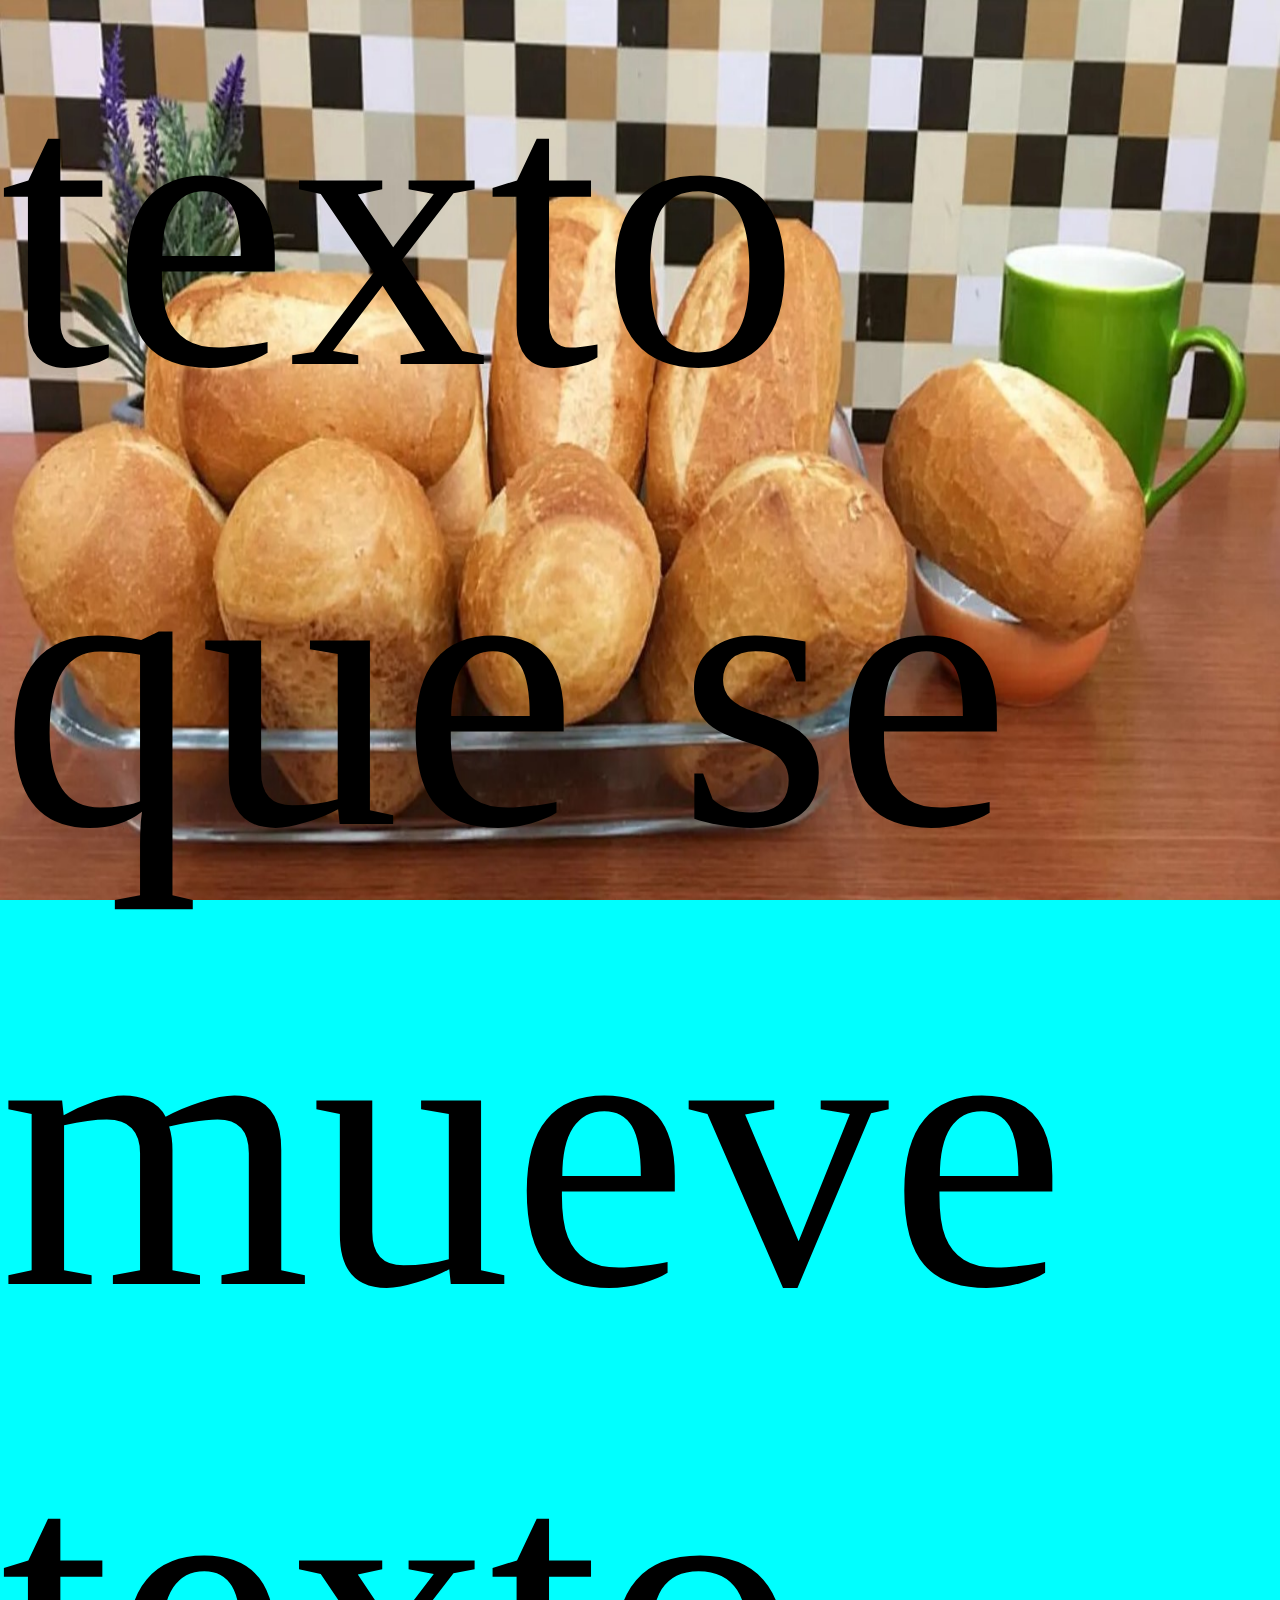
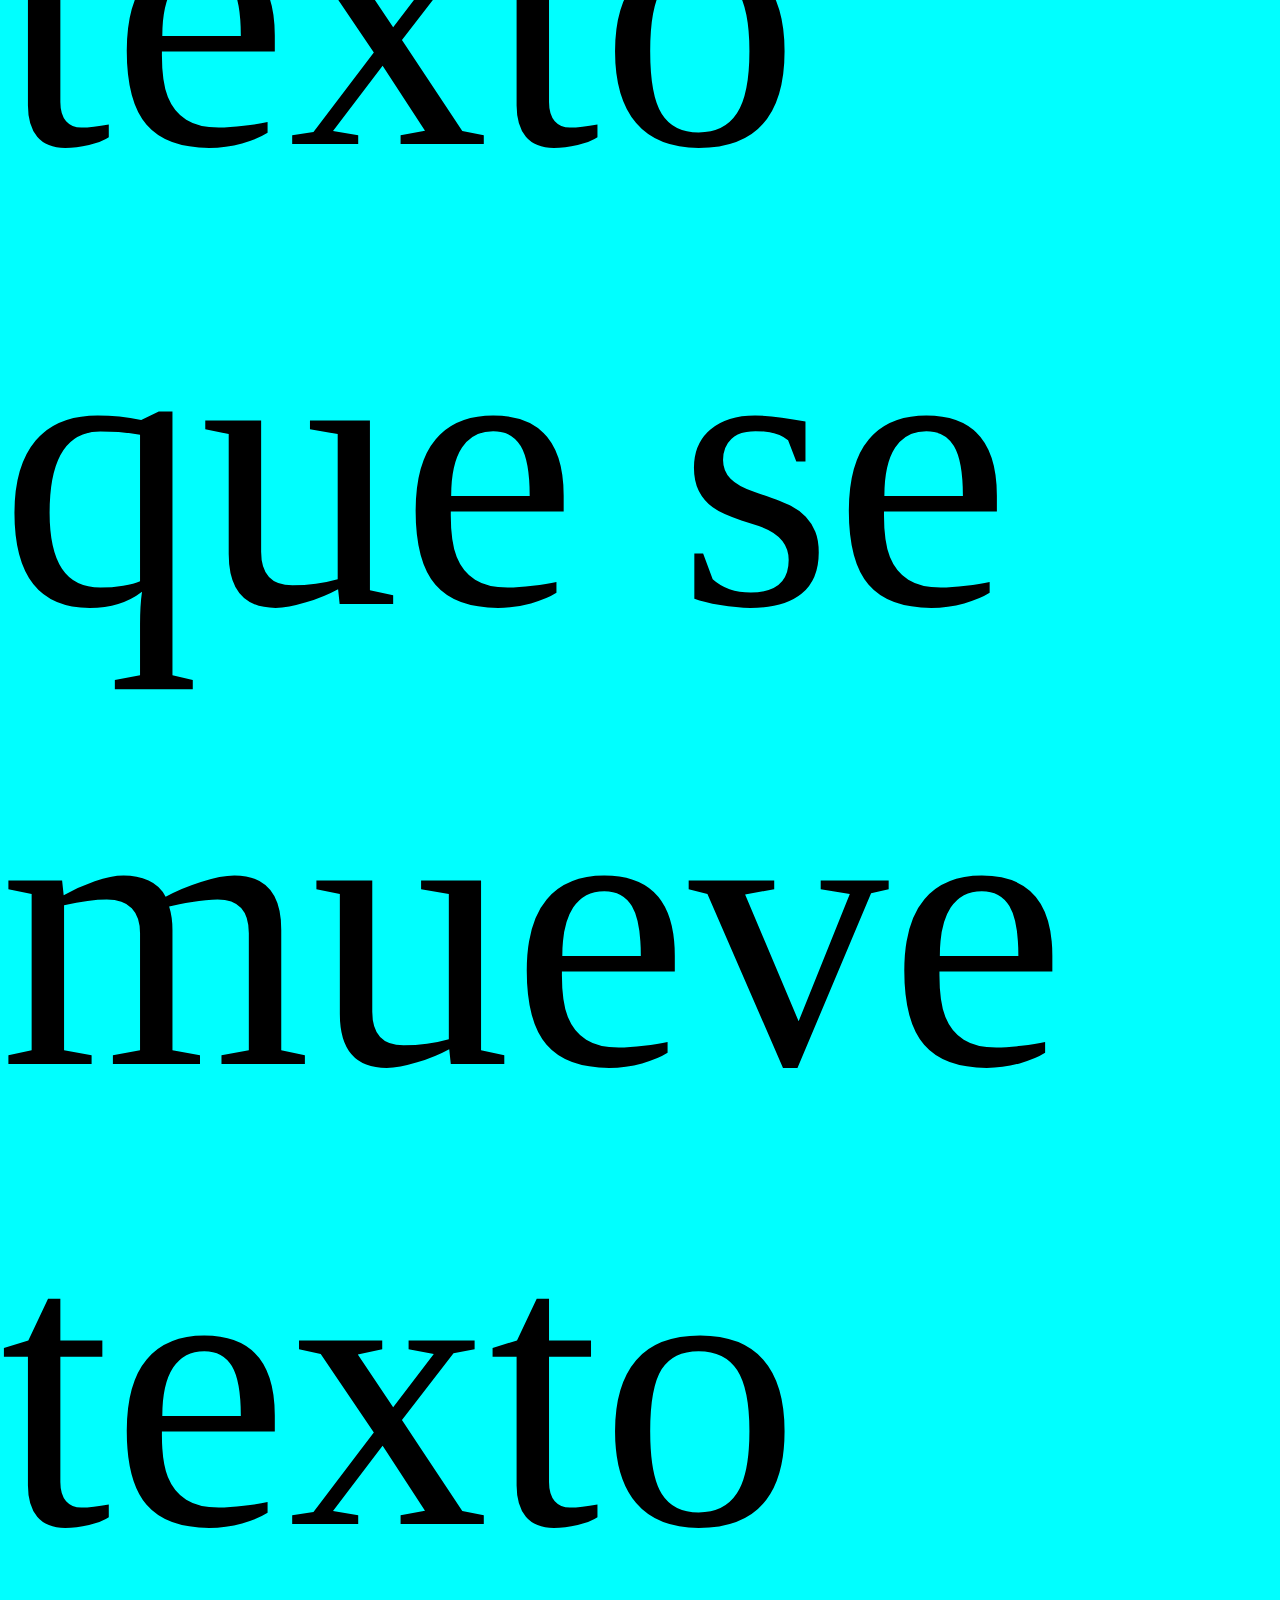
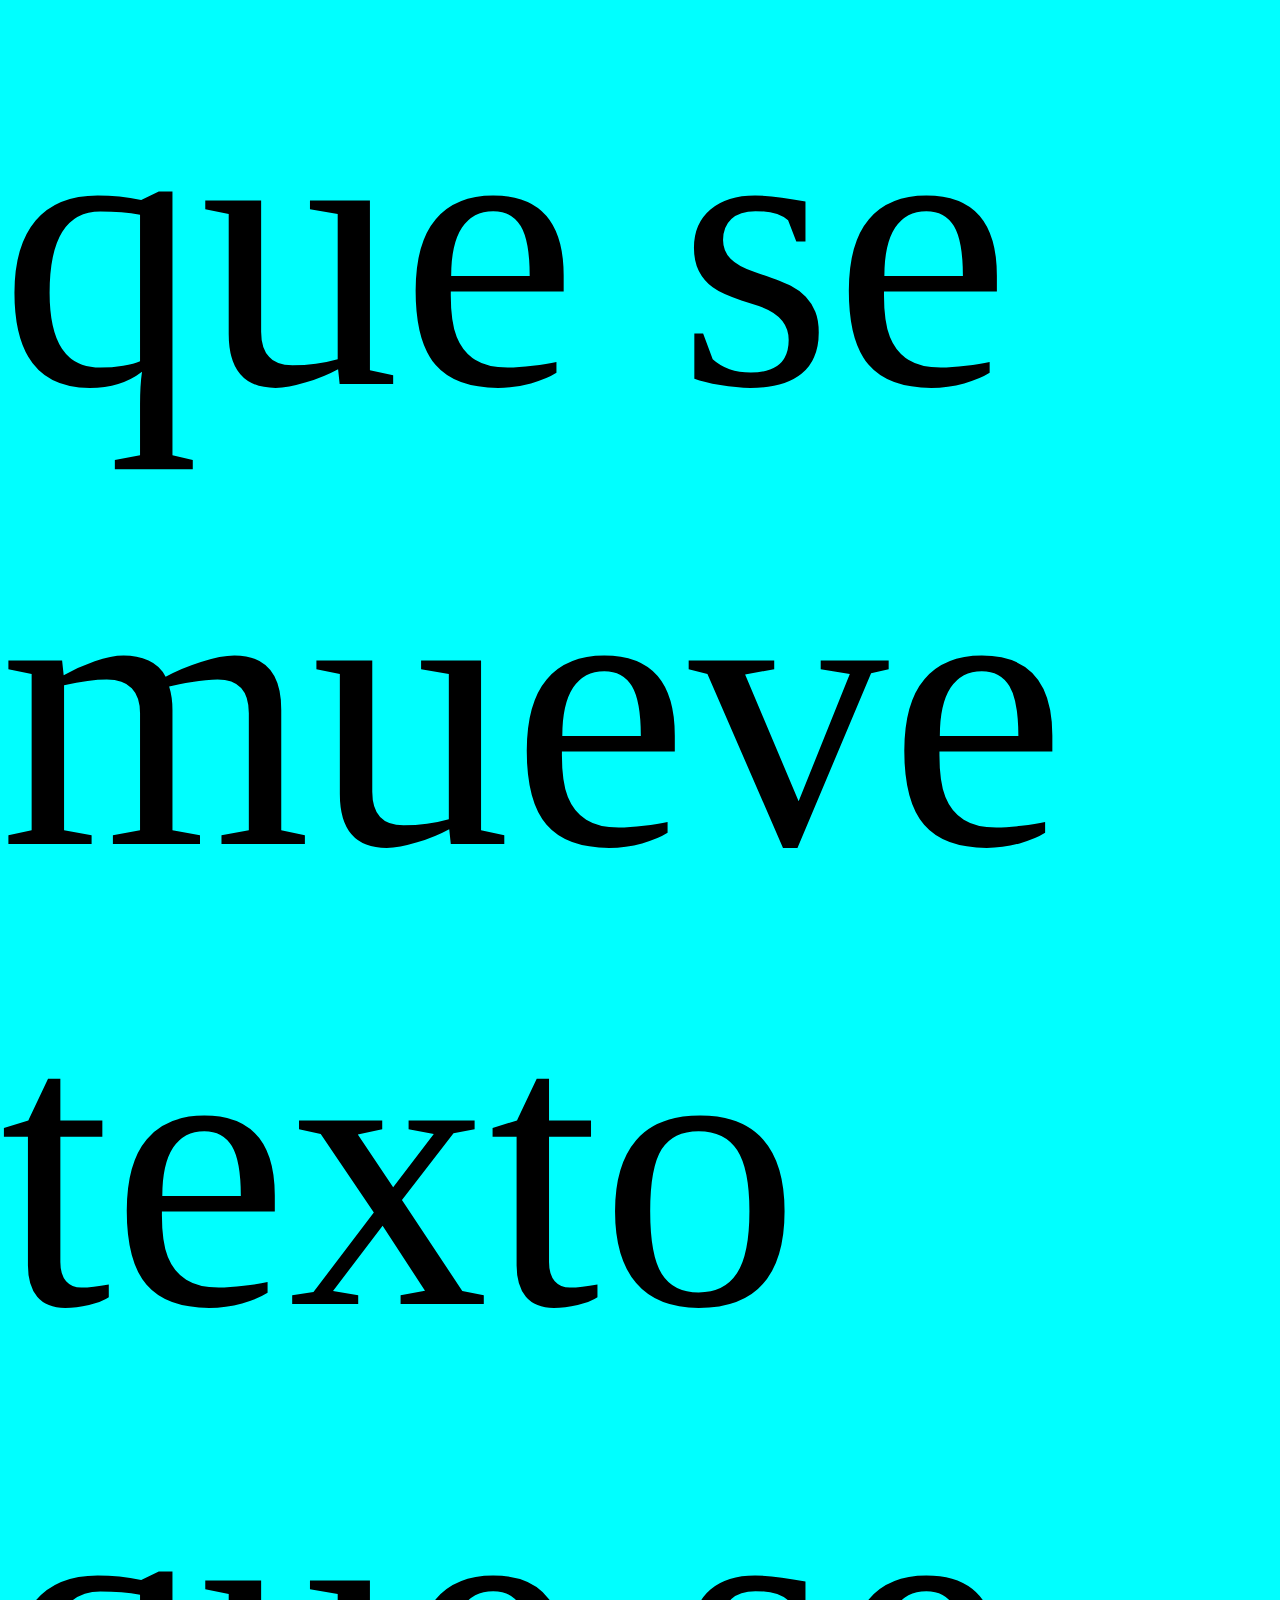
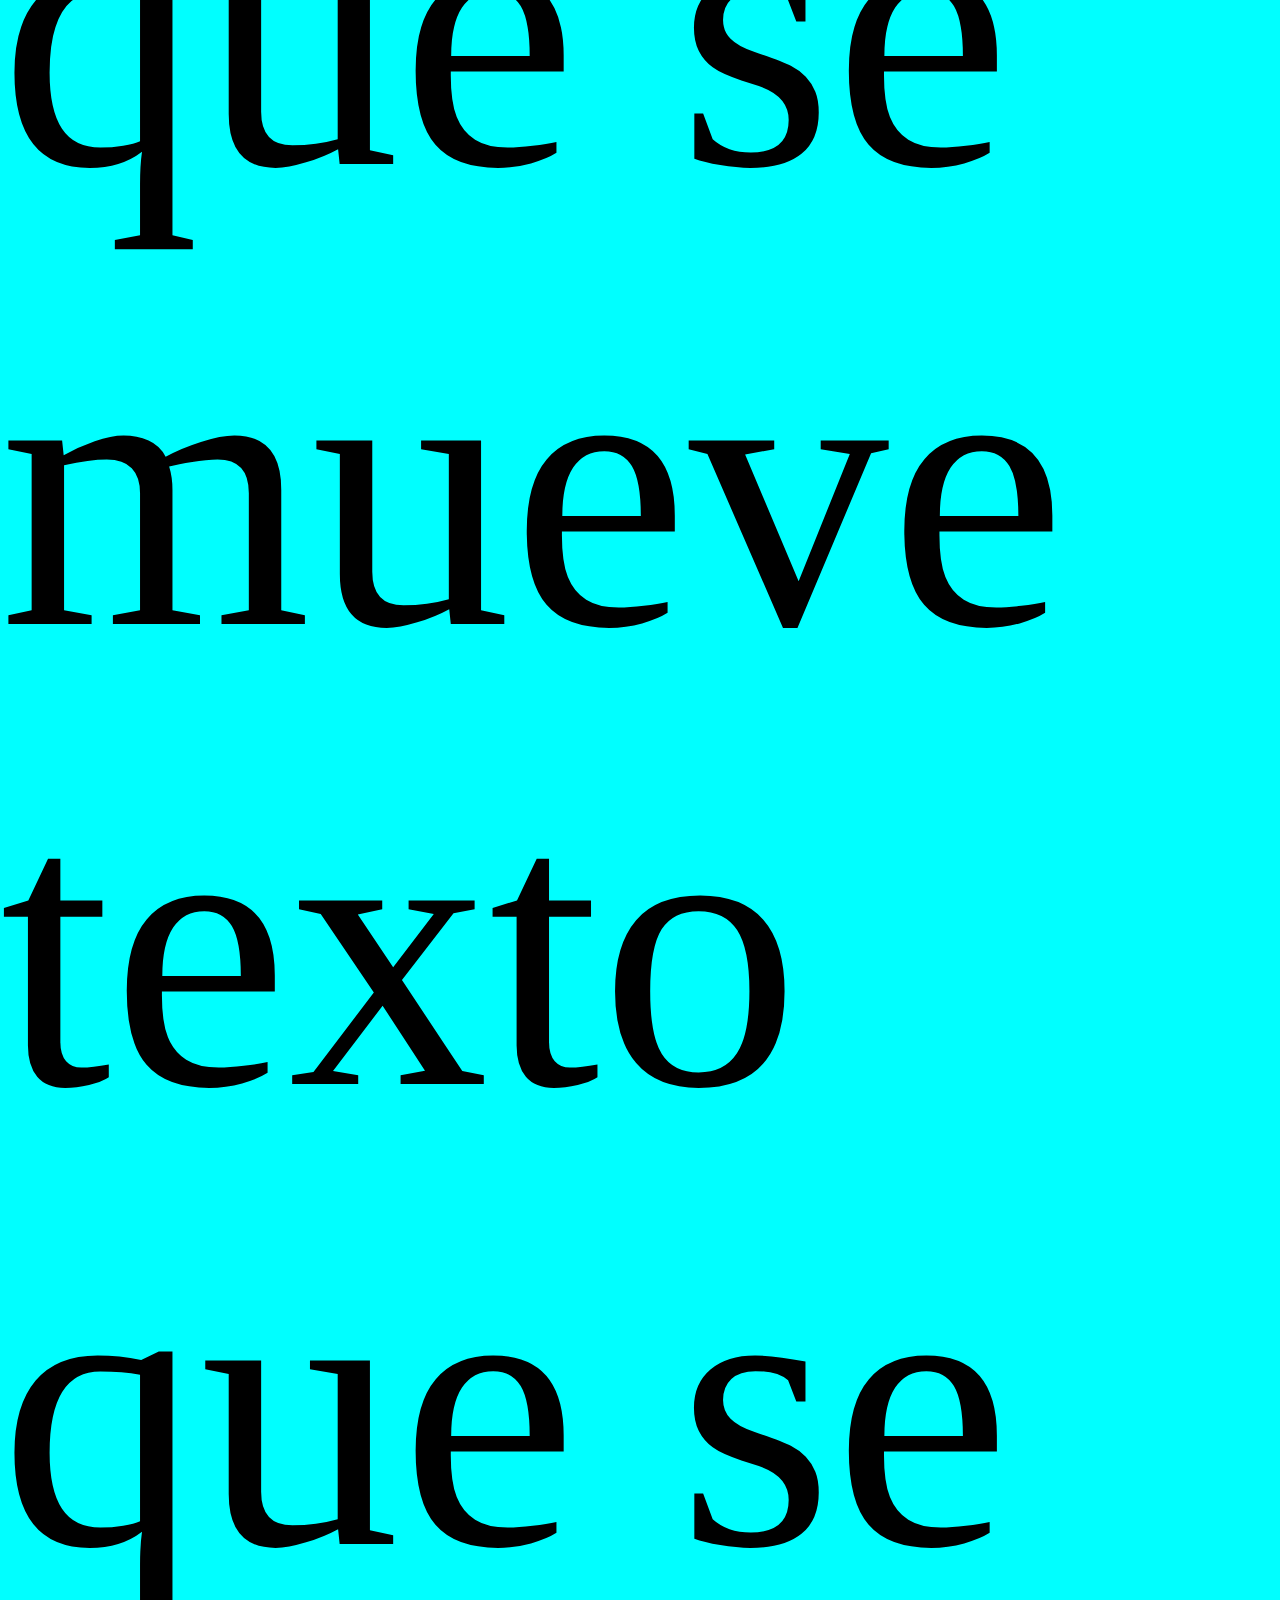
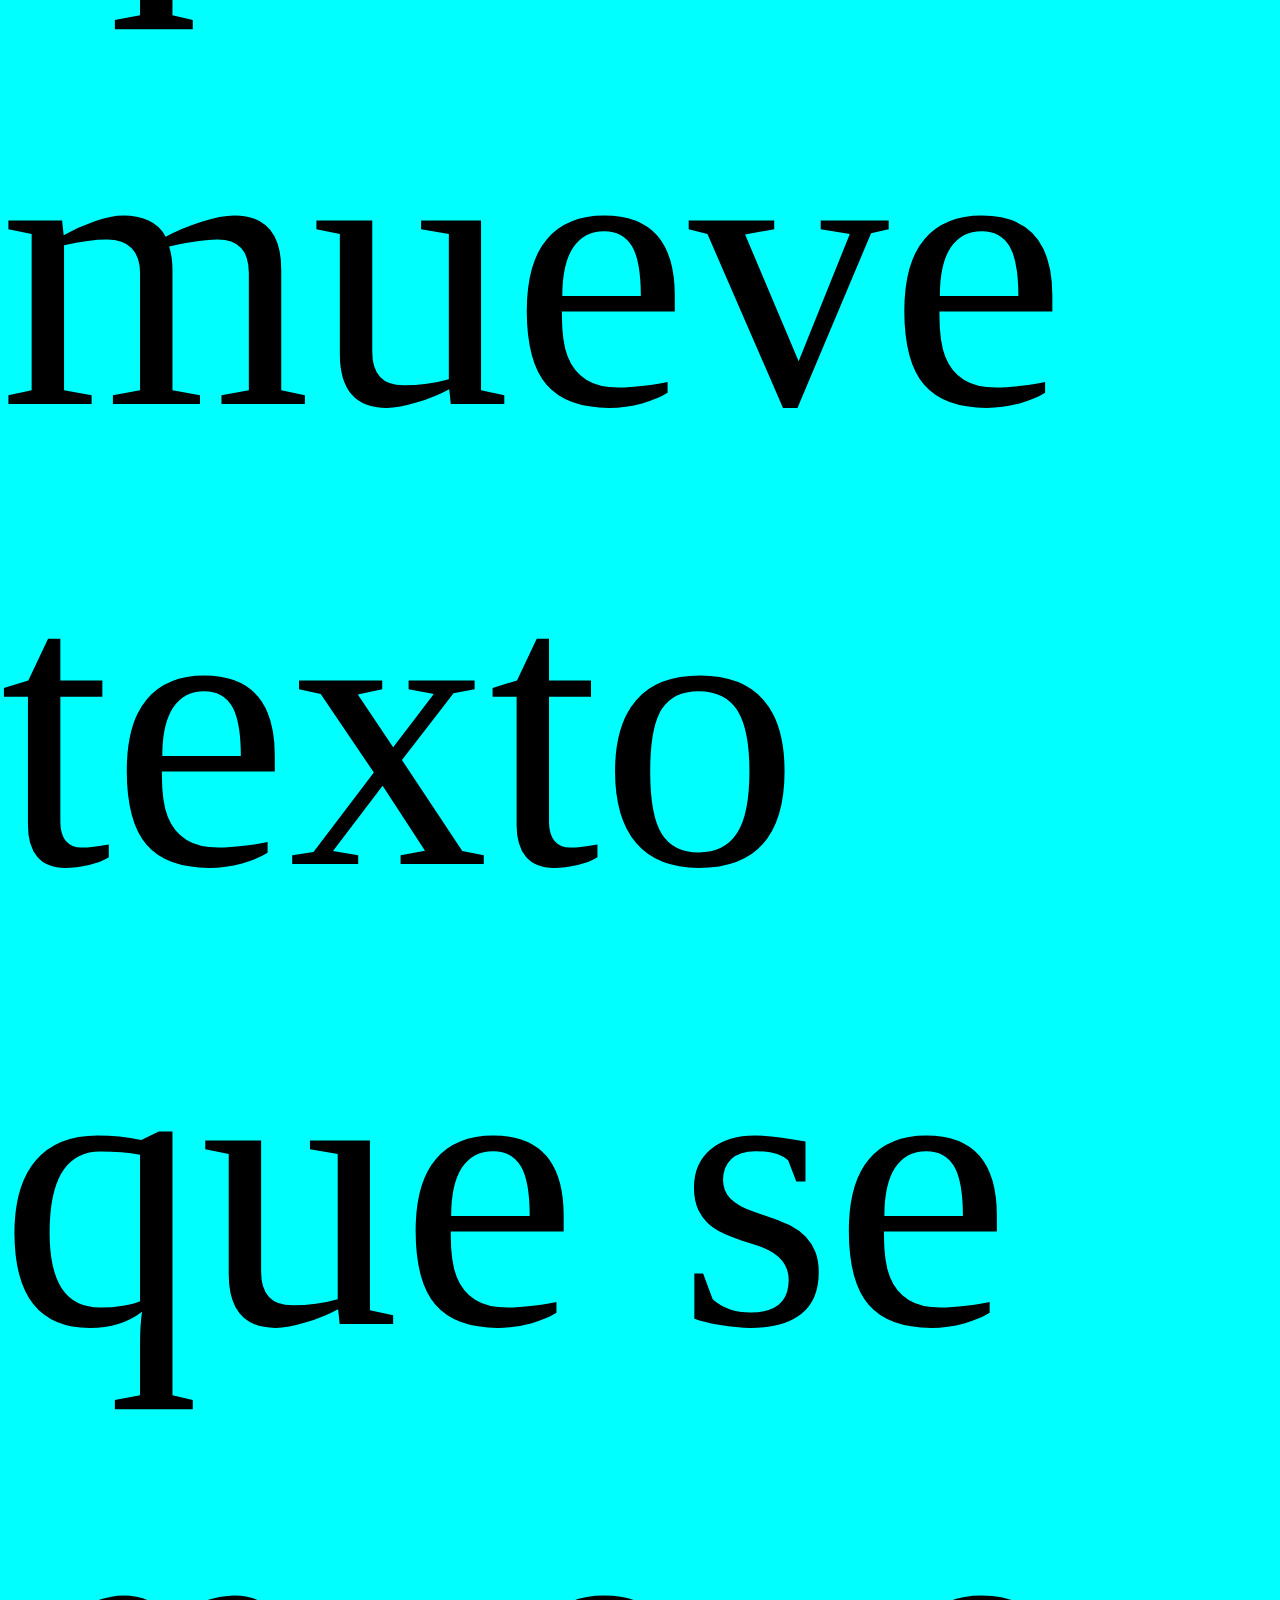
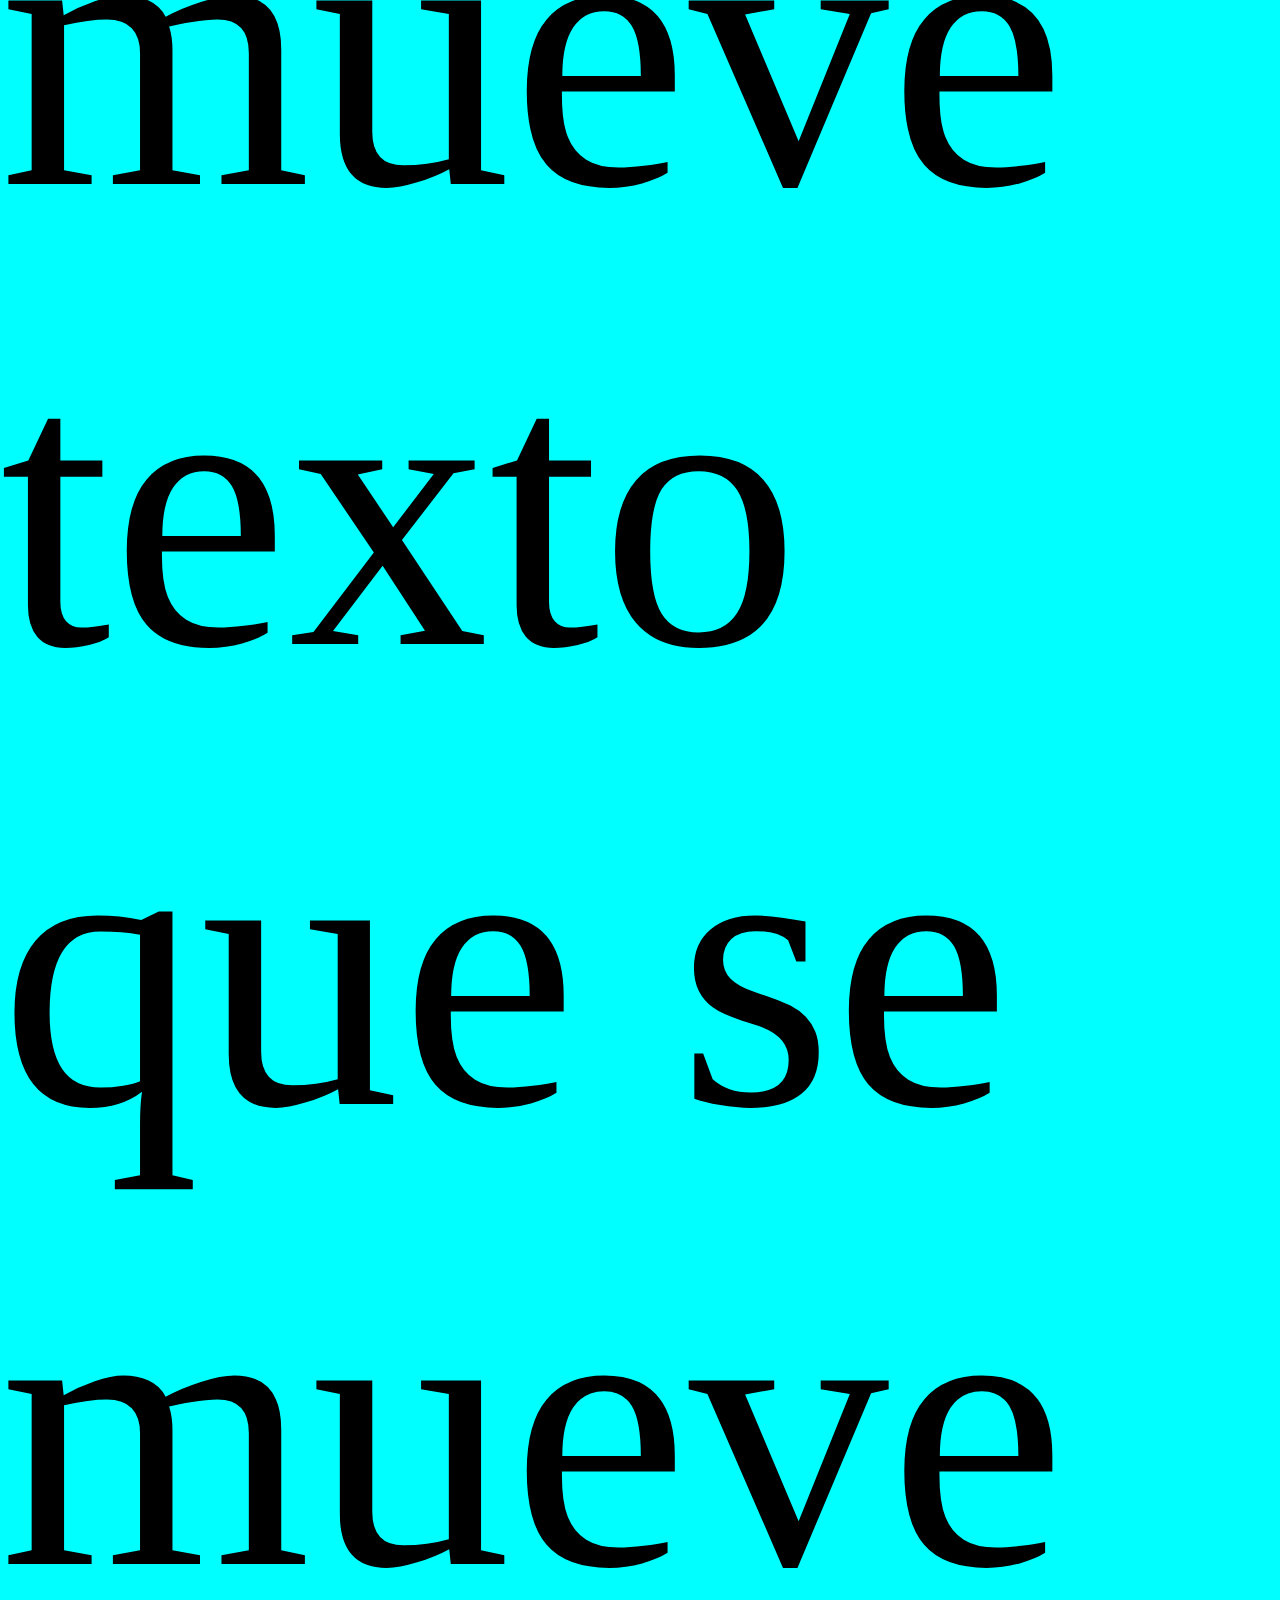
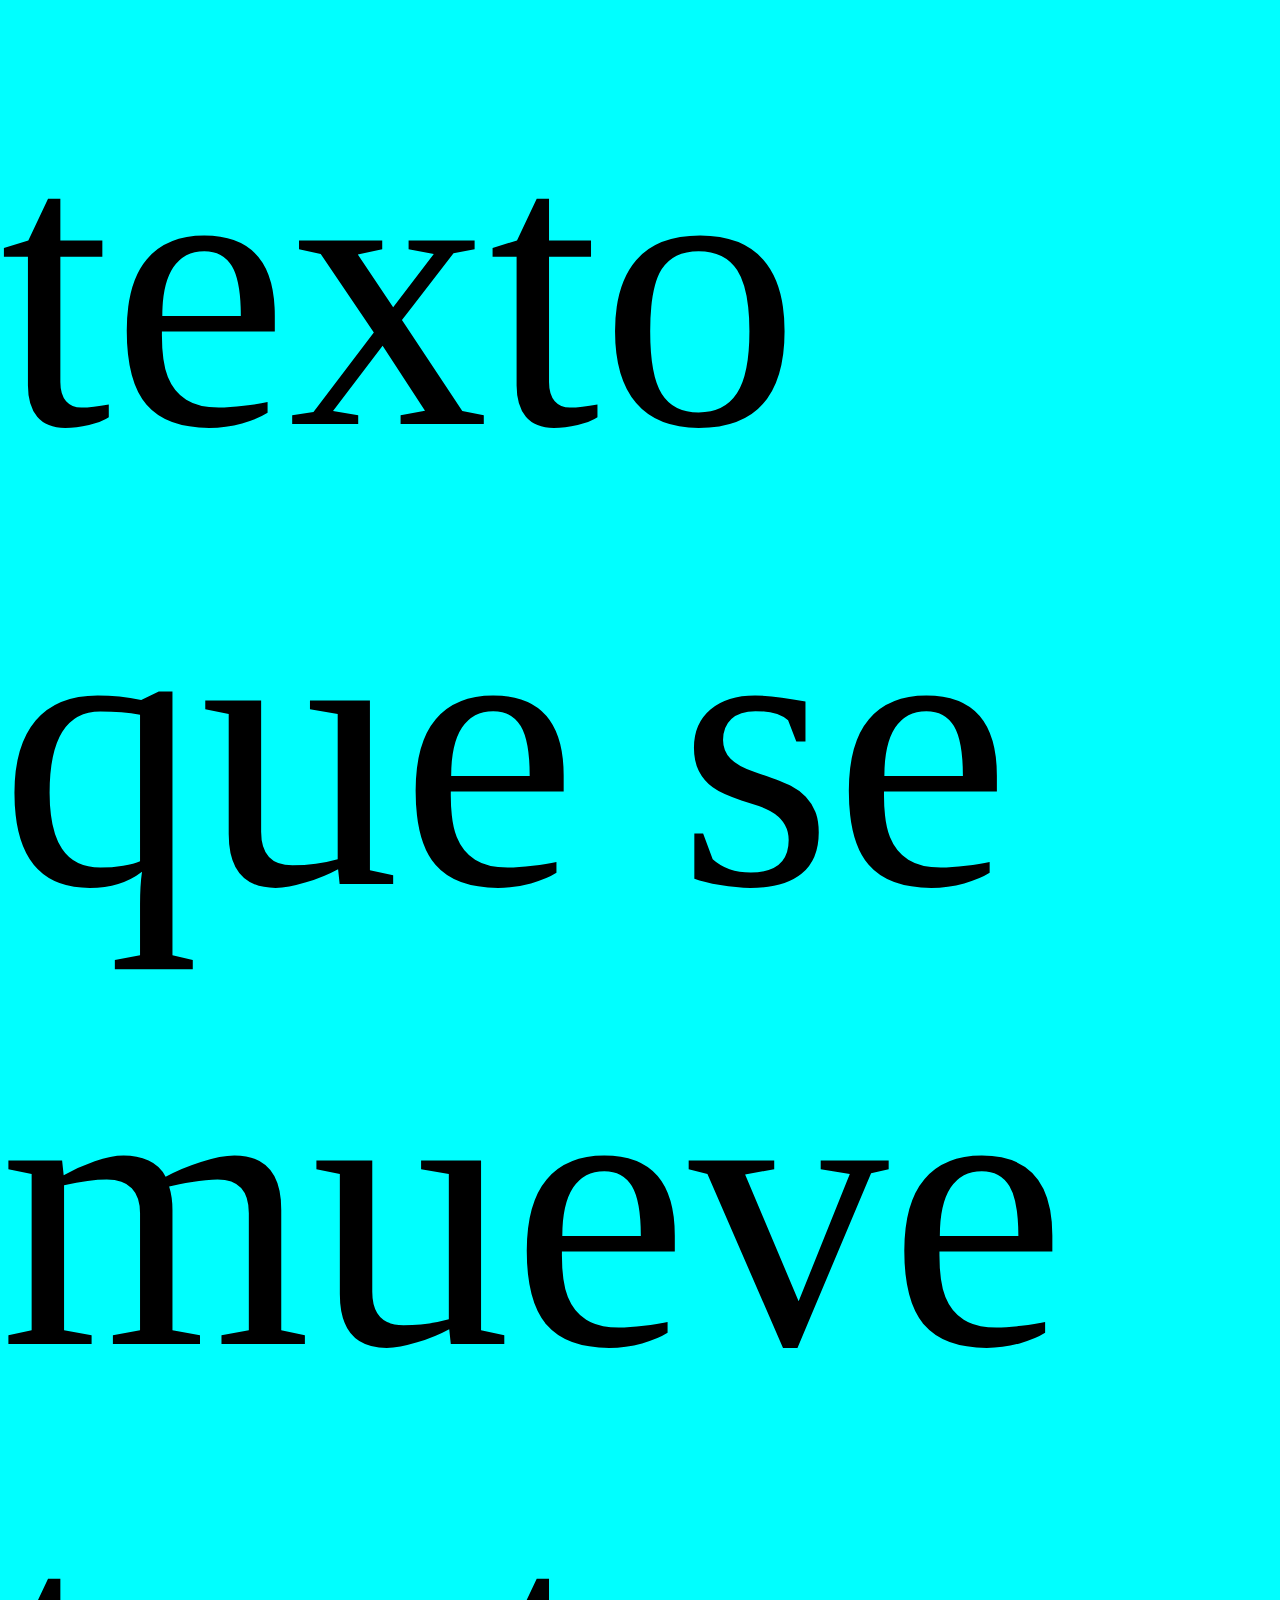
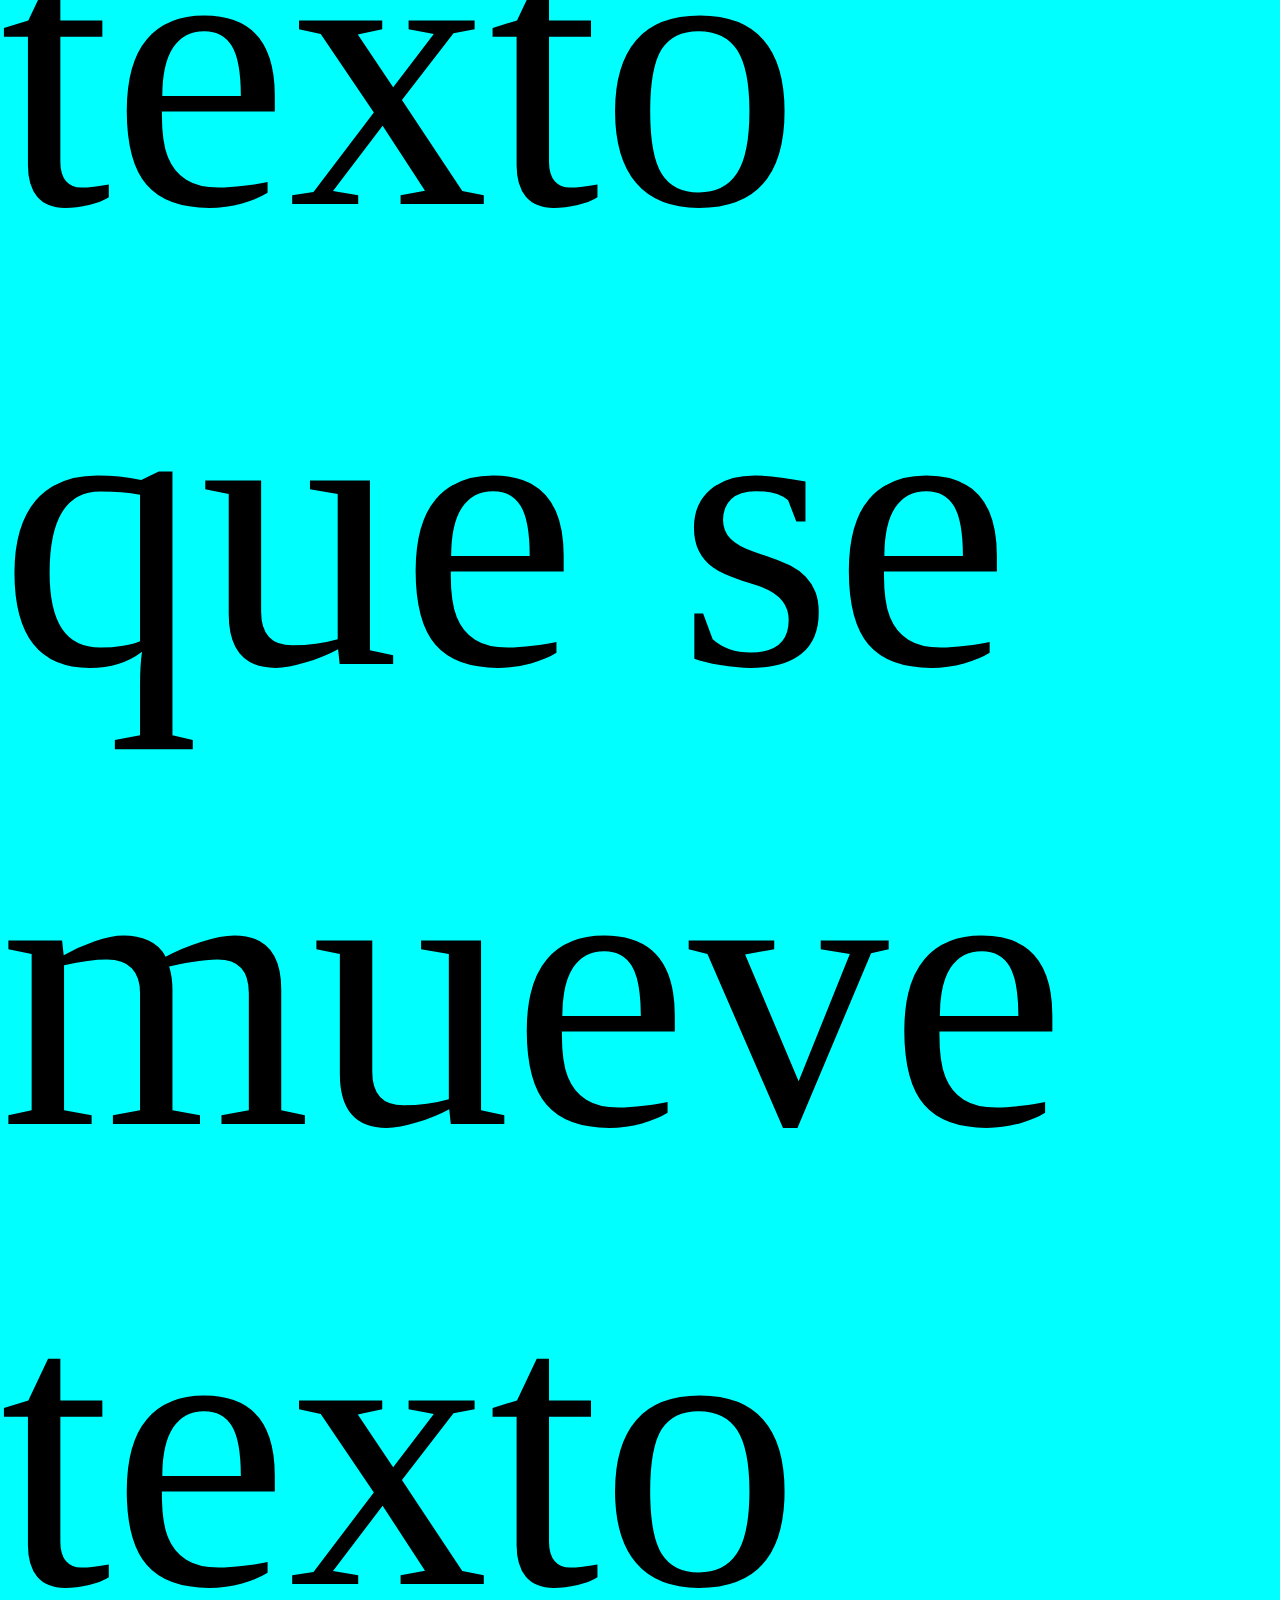
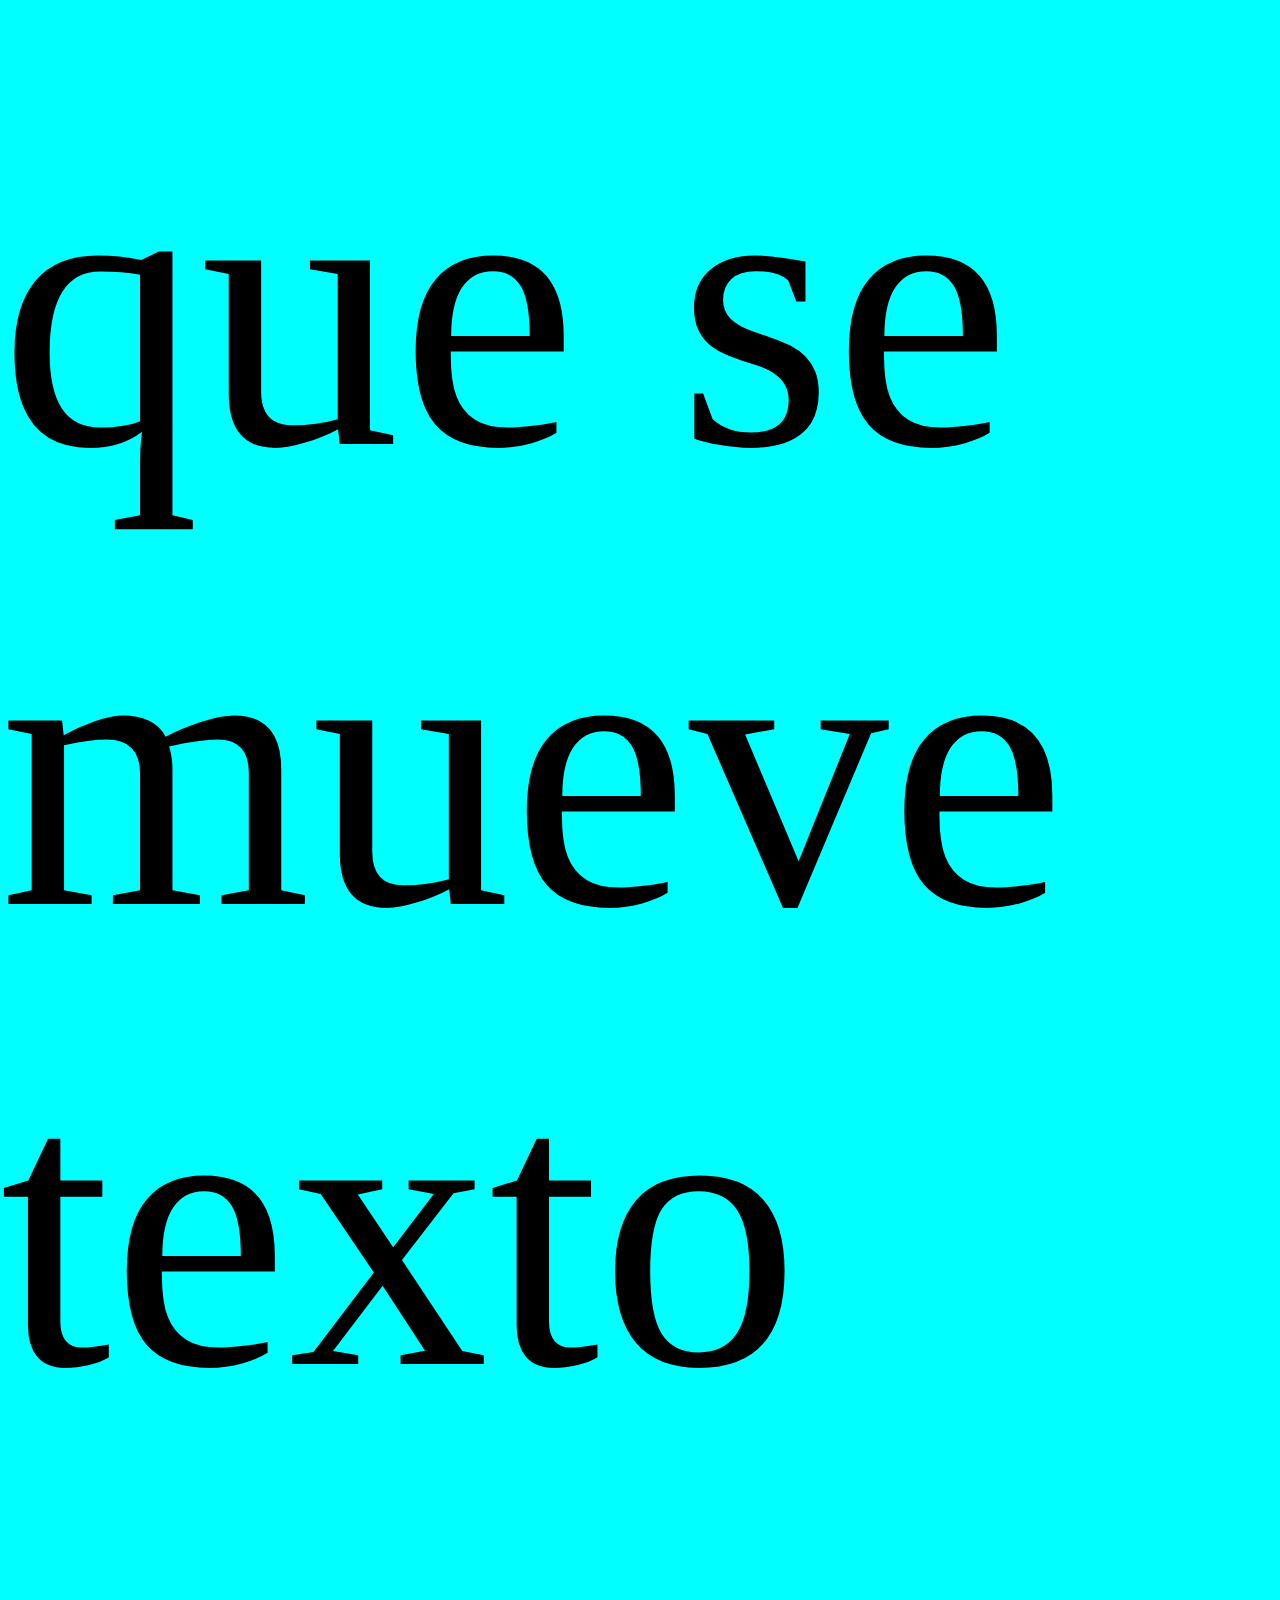
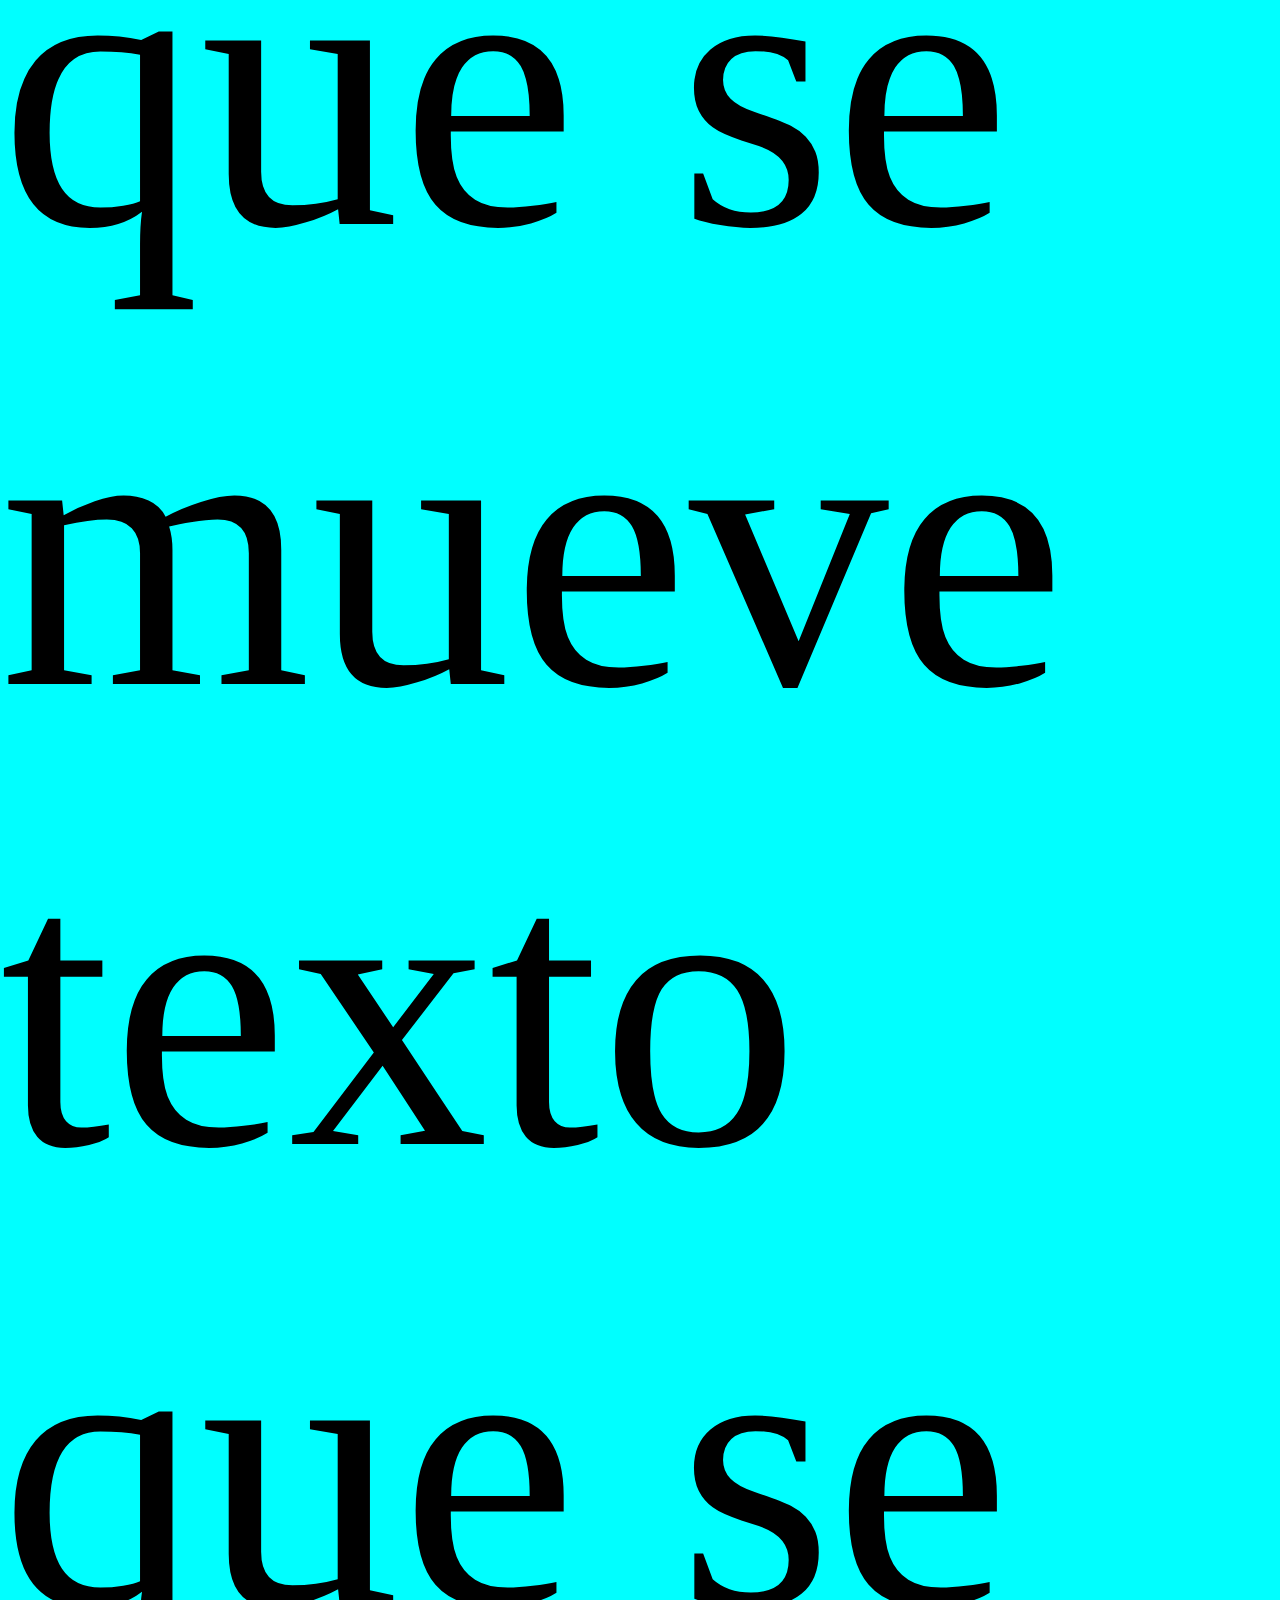
<file: ejer1/index.html>
<!DOCTYPE html>
<html lang="es">
<head>
    <meta charset="UTF-8">
    <meta name="viewport" content="width=device-width, initial-scale=1.0">
    <link rel="stylesheet" href="css1.css">
    <title>inmajen de fondo con texto fijo</title>
</head>
<body>
    <img  class="ima" src="fondo.jpg" alt="">
    <a class="T_F"> texto que se mueve texto que se mueve texto que se mueve texto que se mueve texto que se mueve texto que se mueve texto que se mueve texto que se mueve texto que se mueve texto que se mueve texto que se mueve texto que se mueve texto que se mueve texto que se mueve texto que se mueve texto que se mueve texto que se mueve texto que se mueve texto que se mueve texto que se mueve texto que se mueve texto que se mueve</a>
</body>
</html>
</file>
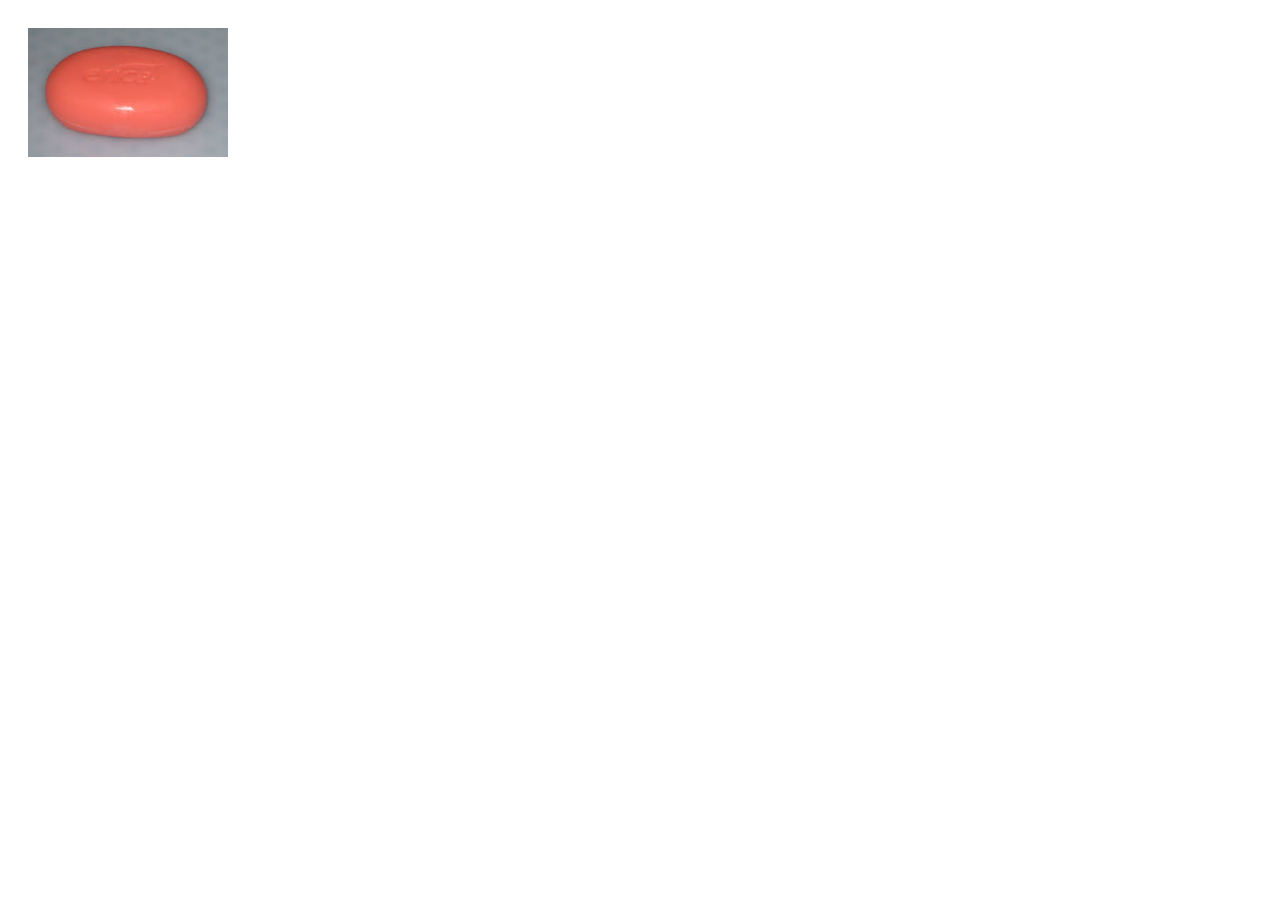
<file: ejer4/index.html>
<!DOCTYPE html>
<html lang="es">
<head>
    <meta charset="UTF-8">
    <meta name="viewport" content="width=device-width, initial-scale=1.0">
    <link rel="stylesheet" href="css4.css">
    <title>Document</title>
</head>
<body>
    <div class="produc">
        <img src="ja.jpg" alt="" class="produc-image">
        <div class="apa">sabe bien</div>
    </div>
  
</body>
</html>
</file>
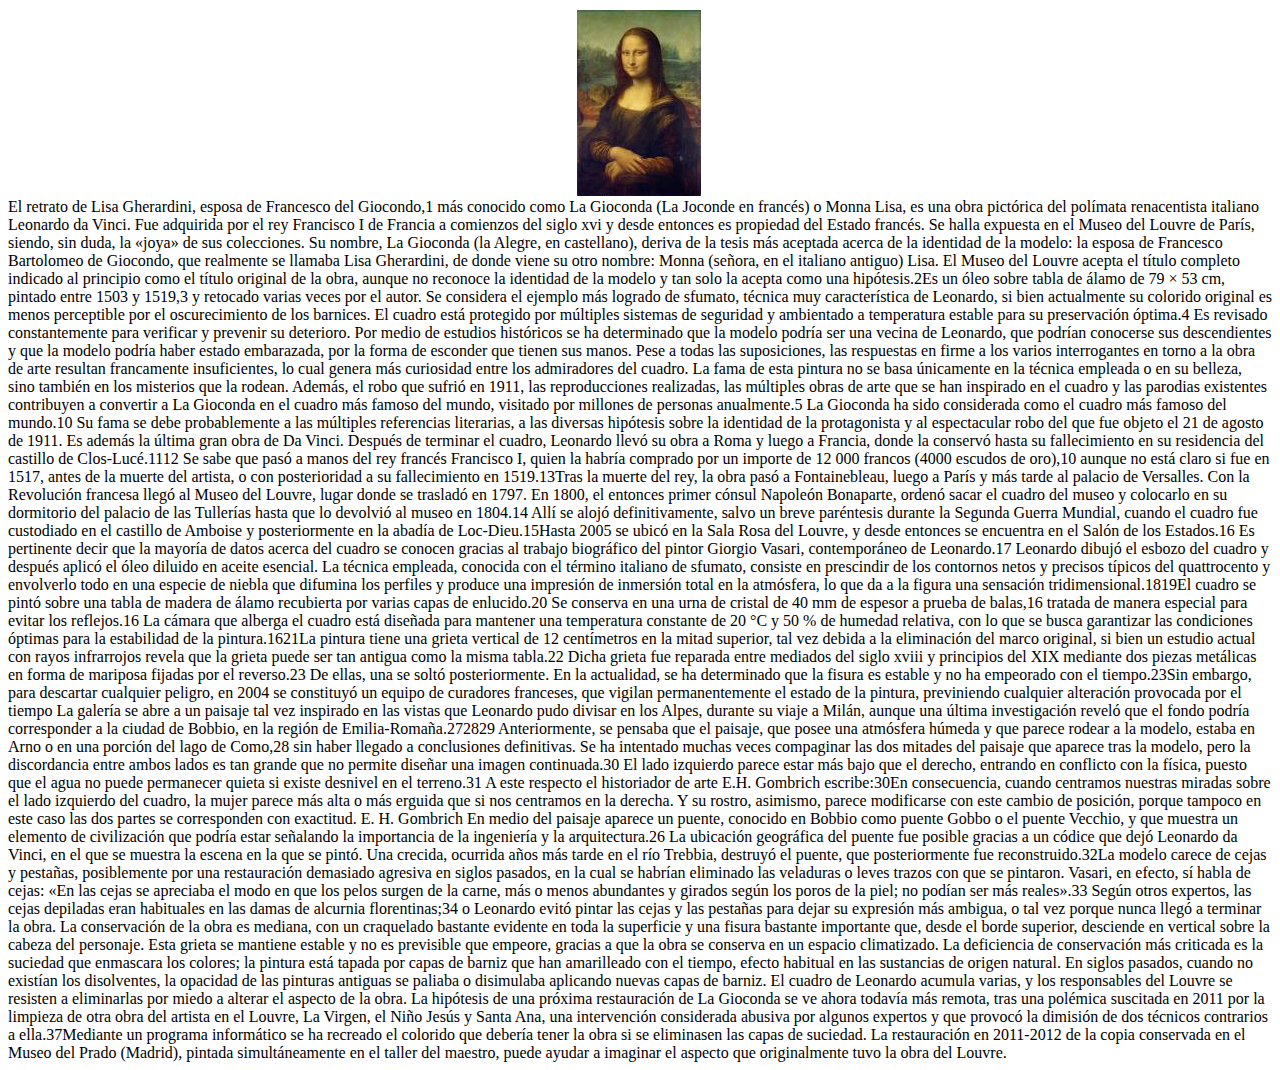
<file: ejer3/indez.html>
<!DOCTYPE html>
<html lang="es">
<head>
    <meta charset="UTF-8">
    <meta name="viewport" content="width=device-width, initial-scale=1.0">
    <title>imagen quieta texto en mobimiento</title>
</head>
<body>
    <div><img src="mona.jpg" alt=""></div>
    <a>El retrato de Lisa Gherardini, esposa de Francesco del Giocondo,1​ más conocido como La Gioconda (La Joconde en francés) o Monna Lisa, es una obra pictórica del polímata renacentista italiano Leonardo da Vinci. Fue adquirida por el rey Francisco I de Francia a comienzos del siglo xvi y desde entonces es propiedad del Estado francés. Se halla expuesta en el Museo del Louvre de París, siendo, sin duda, la «joya» de sus colecciones.

        Su nombre, La Gioconda (la Alegre, en castellano), deriva de la tesis más aceptada acerca de la identidad de la modelo: la esposa de Francesco Bartolomeo de Giocondo, que realmente se llamaba Lisa Gherardini, de donde viene su otro nombre: Monna (señora, en el italiano antiguo) Lisa. El Museo del Louvre acepta el título completo indicado al principio como el título original de la obra, aunque no reconoce la identidad de la modelo y tan solo la acepta como una hipótesis.2​
        
        Es un óleo sobre tabla de álamo de 79 × 53 cm, pintado entre 1503 y 1519,3​ y retocado varias veces por el autor. Se considera el ejemplo más logrado de sfumato, técnica muy característica de Leonardo, si bien actualmente su colorido original es menos perceptible por el oscurecimiento de los barnices. El cuadro está protegido por múltiples sistemas de seguridad y ambientado a temperatura estable para su preservación óptima.4​ Es revisado constantemente para verificar y prevenir su deterioro.
        
        Por medio de estudios históricos se ha determinado que la modelo podría ser una vecina de Leonardo, que podrían conocerse sus descendientes y que la modelo podría haber estado embarazada, por la forma de esconder que tienen sus manos. Pese a todas las suposiciones, las respuestas en firme a los varios interrogantes en torno a la obra de arte resultan francamente insuficientes, lo cual genera más curiosidad entre los admiradores del cuadro.
        
        La fama de esta pintura no se basa únicamente en la técnica empleada o en su belleza, sino también en los misterios que la rodean. Además, el robo que sufrió en 1911, las reproducciones realizadas, las múltiples obras de arte que se han inspirado en el cuadro y las parodias existentes contribuyen a convertir a La Gioconda en el cuadro más famoso del mundo, visitado por millones de personas anualmente.5
        La Gioconda ha sido considerada como el cuadro más famoso del mundo.10​ Su fama se debe probablemente a las múltiples referencias literarias, a las diversas hipótesis sobre la identidad de la protagonista y al espectacular robo del que fue objeto el 21 de agosto de 1911.

        Es además la última gran obra de Da Vinci. Después de terminar el cuadro, Leonardo llevó su obra a Roma y luego a Francia, donde la conservó hasta su fallecimiento en su residencia del castillo de Clos-Lucé.11​12​ Se sabe que pasó a manos del rey francés Francisco I, quien la habría comprado por un importe de 12 000 francos (4000 escudos de oro),10​ aunque no está claro si fue en 1517, antes de la muerte del artista, o con posterioridad a su fallecimiento en 1519.13​
        
        Tras la muerte del rey, la obra pasó a Fontainebleau, luego a París y más tarde al palacio de Versalles. Con la Revolución francesa llegó al Museo del Louvre, lugar donde se trasladó en 1797. En 1800, el entonces primer cónsul Napoleón Bonaparte, ordenó sacar el cuadro del museo y colocarlo en su dormitorio del palacio de las Tullerías hasta que lo devolvió al museo en 1804.14​ Allí se alojó definitivamente, salvo un breve paréntesis durante la Segunda Guerra Mundial, cuando el cuadro fue custodiado en el castillo de Amboise y posteriormente en la abadía de Loc-Dieu.15​
        
        Hasta 2005 se ubicó en la Sala Rosa del Louvre, y desde entonces se encuentra en el Salón de los Estados.16​ Es pertinente decir que la mayoría de datos acerca del cuadro se conocen gracias al trabajo biográfico del pintor Giorgio Vasari, contemporáneo de Leonardo.17
        Leonardo dibujó el esbozo del cuadro y después aplicó el óleo diluido en aceite esencial. La técnica empleada, conocida con el término italiano de sfumato, consiste en prescindir de los contornos netos y precisos típicos del quattrocento y envolverlo todo en una especie de niebla que difumina los perfiles y produce una impresión de inmersión total en la atmósfera, lo que da a la figura una sensación tridimensional.18​19​

        El cuadro se pintó sobre una tabla de madera de álamo recubierta por varias capas de enlucido.20​ Se conserva en una urna de cristal de 40 mm de espesor a prueba de balas,16​ tratada de manera especial para evitar los reflejos.16​ La cámara que alberga el cuadro está diseñada para mantener una temperatura constante de 20 °C y 50 % de humedad relativa, con lo que se busca garantizar las condiciones óptimas para la estabilidad de la pintura.16​21​
        
        La pintura tiene una grieta vertical de 12 centímetros en la mitad superior, tal vez debida a la eliminación del marco original, si bien un estudio actual con rayos infrarrojos revela que la grieta puede ser tan antigua como la misma tabla.22​ Dicha grieta fue reparada entre mediados del siglo xviii y principios del XIX mediante dos piezas metálicas en forma de mariposa fijadas por el reverso.23​ De ellas, una se soltó posteriormente. En la actualidad, se ha determinado que la fisura es estable y no ha empeorado con el tiempo.23​
        
        Sin embargo, para descartar cualquier peligro, en 2004 se constituyó un equipo de curadores franceses, que vigilan permanentemente el estado de la pintura, previniendo cualquier alteración provocada por el tiempo
        La galería se abre a un paisaje tal vez inspirado en las vistas que Leonardo pudo divisar en los Alpes, durante su viaje a Milán, aunque una última investigación reveló que el fondo podría corresponder a la ciudad de Bobbio, en la región de Emilia-Romaña.27​28​29​ Anteriormente, se pensaba que el paisaje, que posee una atmósfera húmeda y que parece rodear a la modelo, estaba en Arno o en una porción del lago de Como,28​ sin haber llegado a conclusiones definitivas.

        Se ha intentado muchas veces compaginar las dos mitades del paisaje que aparece tras la modelo, pero la discordancia entre ambos lados es tan grande que no permite diseñar una imagen continuada.30​ El lado izquierdo parece estar más bajo que el derecho, entrando en conflicto con la física, puesto que el agua no puede permanecer quieta si existe desnivel en el terreno.31​ A este respecto el historiador de arte E.H. Gombrich escribe:30​
        En consecuencia, cuando centramos nuestras miradas sobre el lado izquierdo del cuadro, la mujer parece más alta o más erguida que si nos centramos en la derecha. Y su rostro, asimismo, parece modificarse con este cambio de posición, porque tampoco en este caso las dos partes se corresponden con exactitud.
        E. H. Gombrich
        En medio del paisaje aparece un puente, conocido en Bobbio como puente Gobbo o el puente Vecchio, y que muestra un elemento de civilización que podría estar señalando la importancia de la ingeniería y la arquitectura.26​ La ubicación geográfica del puente fue posible gracias a un códice que dejó Leonardo da Vinci, en el que se muestra la escena en la que se pintó. Una crecida, ocurrida años más tarde en el río Trebbia, destruyó el puente, que posteriormente fue reconstruido.32​
        La modelo carece de cejas y pestañas, posiblemente por una restauración demasiado agresiva en siglos pasados, en la cual se habrían eliminado las veladuras o leves trazos con que se pintaron. Vasari, en efecto, sí habla de cejas: «En las cejas se apreciaba el modo en que los pelos surgen de la carne, más o menos abundantes y girados según los poros de la piel; no podían ser más reales».33​ Según otros expertos, las cejas depiladas eran habituales en las damas de alcurnia florentinas;34​ o Leonardo evitó pintar las cejas y las pestañas para dejar su expresión más ambigua, o tal vez porque nunca llegó a terminar la obra.
        La conservación de la obra es mediana, con un craquelado bastante evidente en toda la superficie y una fisura bastante importante que, desde el borde superior, desciende en vertical sobre la cabeza del personaje. Esta grieta se mantiene estable y no es previsible que empeore, gracias a que la obra se conserva en un espacio climatizado. La deficiencia de conservación más criticada es la suciedad que enmascara los colores; la pintura está tapada por capas de barniz que han amarilleado con el tiempo, efecto habitual en las sustancias de origen natural. En siglos pasados, cuando no existían los disolventes, la opacidad de las pinturas antiguas se paliaba o disimulaba aplicando nuevas capas de barniz. El cuadro de Leonardo acumula varias, y los responsables del Louvre se resisten a eliminarlas por miedo a alterar el aspecto de la obra. La hipótesis de una próxima restauración de La Gioconda se ve ahora todavía más remota, tras una polémica suscitada en 2011 por la limpieza de otra obra del artista en el Louvre, La Virgen, el Niño Jesús y Santa Ana, una intervención considerada abusiva por algunos expertos y que provocó la dimisión de dos técnicos contrarios a ella.37​

        Mediante un programa informático se ha recreado el colorido que debería tener la obra si se eliminasen las capas de suciedad. La restauración en 2011-2012 de la copia conservada en el Museo del Prado (Madrid), pintada simultáneamente en el taller del maestro, puede ayudar a imaginar el aspecto que originalmente tuvo la obra del Louvre.
    </a>
    <style>
        img{
            
            
           margin-left: 45%;
          
        }
        div{
            border-color: white;
            position: sticky;  
            top: 10px; 
            bottom: 30px;
        }
    </style>
</body>
</html>
</file>
<file: ejer1/css1.css>
*{
    margin: 0%;
    padding: 0%;
}
body{
    background-color: aqua;
}
.ima{
    height: 100%;
    width: 100%;
    position: fixed;
    z-index: 1;
}
.T_F{
    position: absolute;
    font-size: 400px;
    z-index: 2;
}
</file>
<file: ejer4/css4.css>
.produc{
    position: relative;
    display: inline-block;
    margin: 20px;
}
.apa {
    display: none;
    visibility: hidden;
    opacity: 0;
    
}
.produc:hover .apa {
    display: block;
    visibility: visible;
    opacity: 1;
}
.produc-image {
    width: 200px;
    height: auto;
}
</file>
